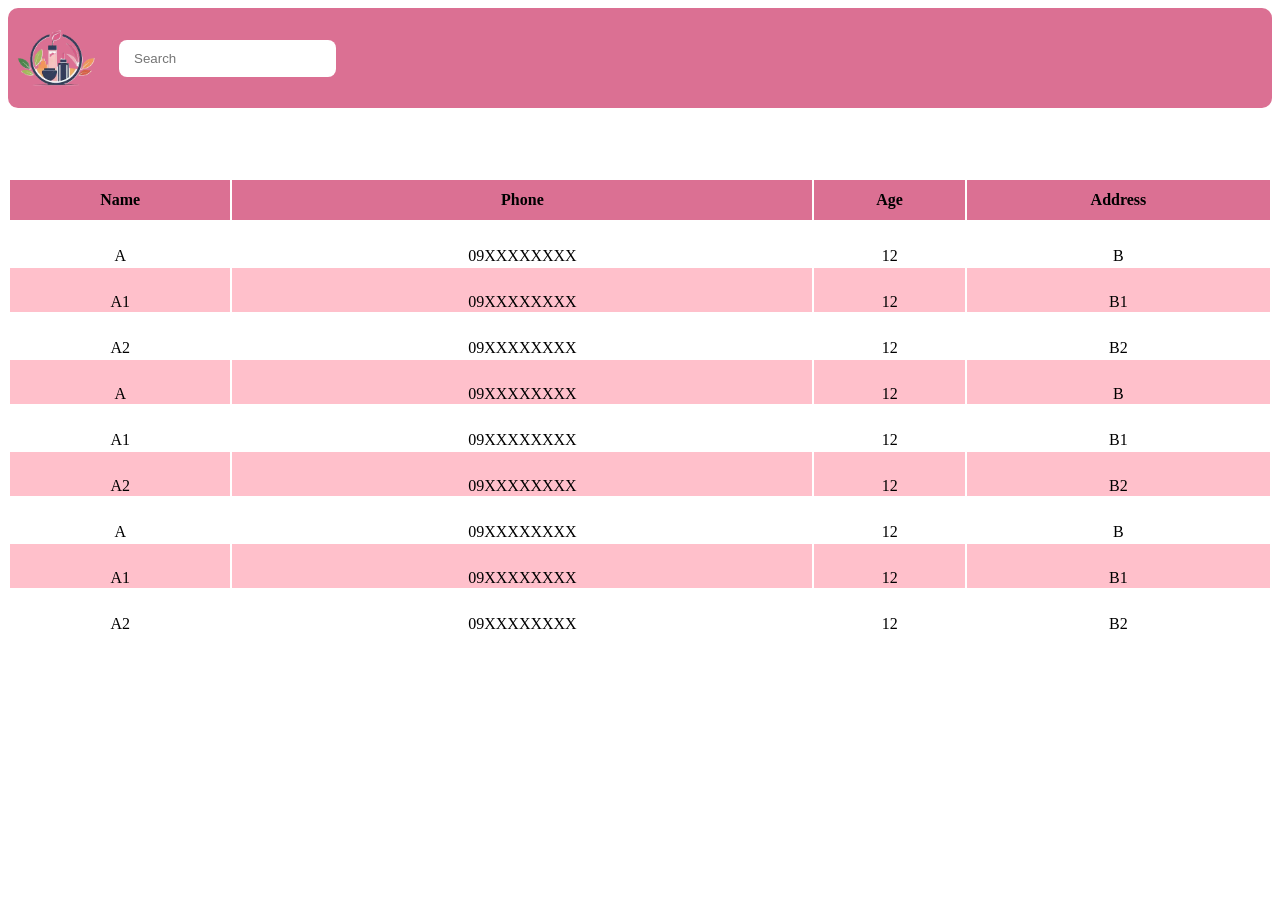
<file: index.html>
<!DOCTYPE html>
<html lang="en">
  <head>
    <meta charset="UTF-8" />
    <meta name="viewport" content="width=device-width, initial-scale=1.0" />
    <title style="color: palevioletred">Beauty Product</title>
    <link rel="icon" type="image/x-icon" href="images/favicon.ico" />
    <link rel="stylesheet" href="/css/style.css" />
  </head>

  <body>
      
    <header>
      <img
        src="images/ProductwithoutBg.png"
        style="
          margin: 3px;
          height: 90px;
          width: 90px;
          object-fit: contain;
          flex-shrink: 0;
        "
      />

      <input
        type="text"
        placeholder="Search"
        style="
          height: 35px;
          padding-left: 15px;
          border-radius: 8px;
          width: 100%;
          max-width: 200px;
          border: none;
        "
      />
    </header>

    <table>
      <thead>
        <tr>
          <th>Name</th>
          <th>Phone</th>
          <th>Age</th>
          <th>Address</th>
        </tr>
      </thead>

      <tbody>
        <tr>
          <td>A</td>
          <td>09XXXXXXXX</td>
          <td>12</td>
          <td>B</td>
        </tr>

        <tr>
          <td>A1</td>
          <td>09XXXXXXXX</td>
          <td>12</td>
          <td>B1</td>
        </tr>

        <tr>
          <td>A2</td>
          <td>09XXXXXXXX</td>
          <td>12</td>
          <td>B2</td>
        </tr>
        <tr>
          <td>A</td>
          <td>09XXXXXXXX</td>
          <td>12</td>
          <td>B</td>
        </tr>

        <tr>
          <td>A1</td>
          <td>09XXXXXXXX</td>
          <td>12</td>
          <td>B1</td>
        </tr>

        <tr>
          <td>A2</td>
          <td>09XXXXXXXX</td>
          <td>12</td>
          <td>B2</td>
        </tr>
        <tr>
          <td>A</td>
          <td>09XXXXXXXX</td>
          <td>12</td>
          <td>B</td>
        </tr>

        <tr>
          <td>A1</td>
          <td>09XXXXXXXX</td>
          <td>12</td>
          <td>B1</td>
        </tr>

        <tr>
          <td>A2</td>
          <td>09XXXXXXXX</td>
          <td>12</td>
          <td>B2</td>
        </tr>
      </tbody>
    </table>
  </body>
</html>
</file>
<file: css/style.css>
h1 {
  font-size: 60px;
  color: burlywood;
  text-align: center;
}

hr {
  background-color: bisque;
}

#introduction + div {
  background-color: beige;
}

h1 + div {
  background-color: blanchedalmond;
  font-size: large;
}

header {
  display: flex;
  align-items: center;
  height: 100px;
  gap: 15px;
  width: 100%;
  background-color: palevioletred;
  border-radius: 10px;
}

table {
  padding-top: 70px;
  width: 100%;
}

td {
  padding-top: 25px;
  text-align: center;
}

thead tr:first-child {
  background-color: palevioletred;
  height: 40px;
  border-radius: 100px;
}

tbody tr:nth-child(even) {
  background-color: pink;
  height: 40px;
}
</file>
